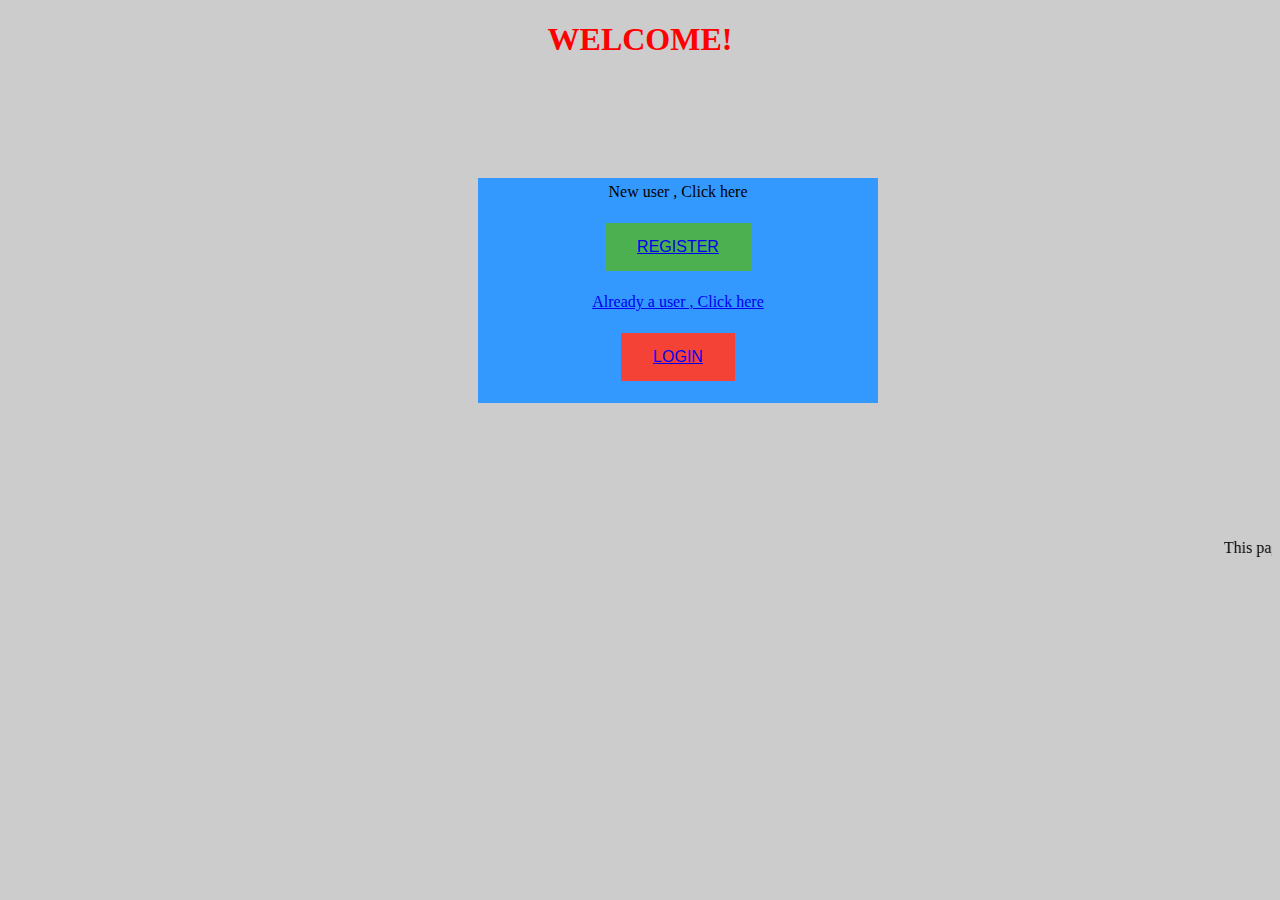
<file: index.html>
<!DOCTYPE html>
<html>
<head>

  <meta charset="UTF-8">
  <meta name="viewport" content="width=device-width, initial-scale=1.0">
	<title>welcome page</title>
	<link rel="stylesheet" type="text/css" href="index.css">

</head>
<body>
	<section>
	  <h1><strong>WELCOME!</strong></h1>
    </section>
    <section id="align">
    <label>New user , Click here</label><br><br>
	  <button class="button"><a href="register.html">REGISTER</link></button><br><br>
	<label>Already a user , Click here</label><br><br>
	  <button class="button button2"><a href="login.html">LOGIN</a></button><br><br>
    </section>
    <footer>
    	<br><br><marquee >This page is designed by Ankit and Sachin</marquee>
    </footer>

</body>
</html>
</file>
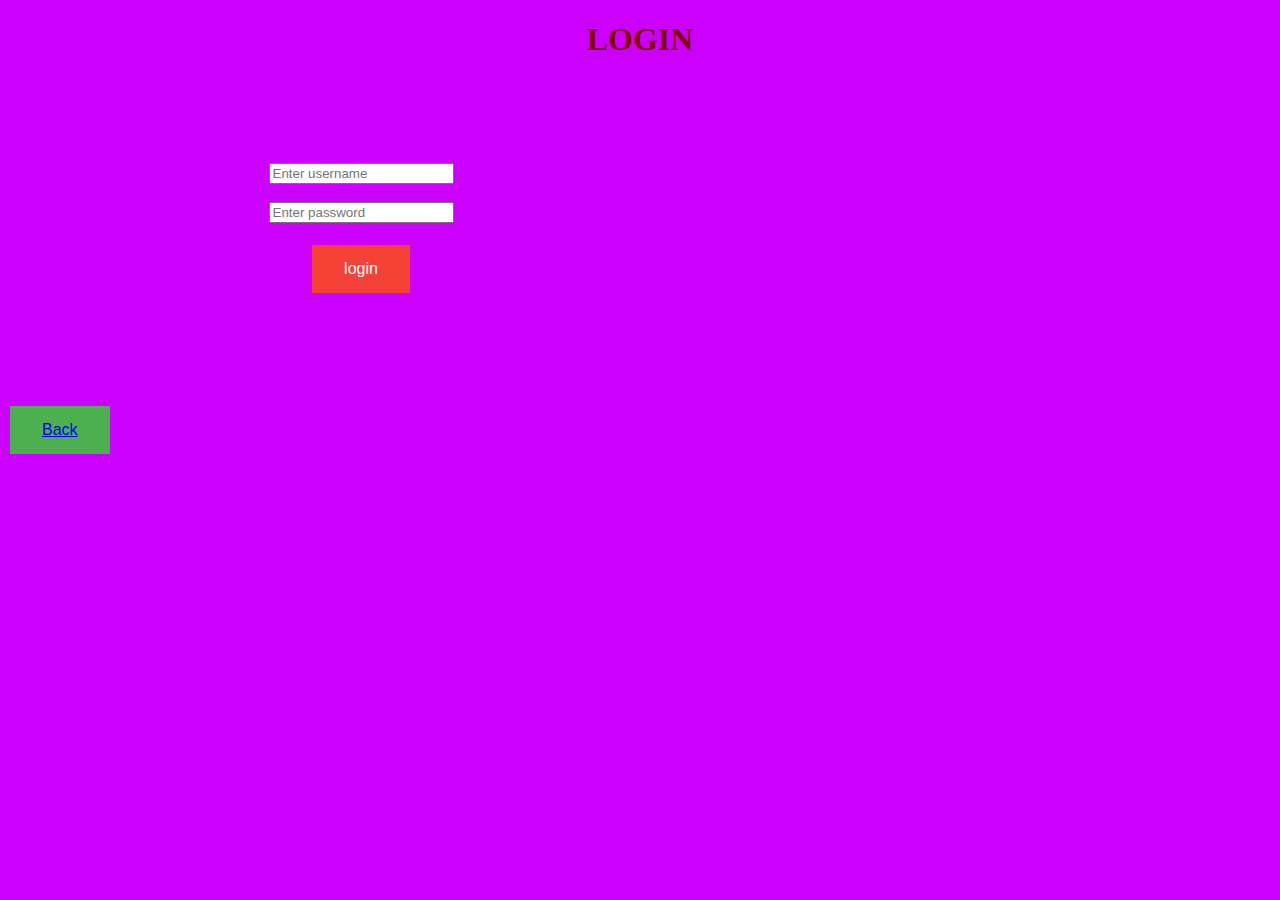
<file: login.html>
<!DOCTYPE html>
<html>
<head>
	<meta charset="UTF-8">
  <meta name="viewport" content="width=device-width, initial-scale=1.0">
	<title>login page</title>
	<link rel="stylesheet" type="text/css" href="login.css">
</head>
<body>
	<div>
		<h1>LOGIN</h1>
	</div>
	<form id="form" >
		
		<input type="text" name="username" placeholder="Enter username"></input><br><br>
		<input type="password" name="password" placeholder="Enter password"></input><br><br>
		<button class="button button3" onclick="alert('successfully logined')">login</button>
	</form>
	<div>
	 <button class="button"><a href="index.html">Back</a></button>
    </div>

</body>
</html>
</file>
<file: index.css>
h1{
	text-align: center;
	color: red;
	font-weight:bold;

}
body{
	background-image: url("https://cdn.hipwallpaper.com/m/5/9/fiTYsW.jpg");
    background-color: #cccccc;
}
#align{
	text-align: center;
	background-color:#3399ff; 
	width: 400px;
	margin-left:470px;
	margin-bottom:100px;
	margin-top:120px;
	padding-top: 5px;
}
.button{
	 background-color: #4CAF50; /* Green */
  border: none;
  color: white;
  padding: 15px 32px;
  text-align: center;
  text-decoration: none;
  display: inline-block;
  font-size: 16px;
  margin: 4px 2px;
  cursor: pointer;
}
.button2 {background-color: #f44336};
</file>
<file: login.css>
h1{
	text-align: center;
	color: #800000;
}
body{
	background-color: #cc00ff;
	background-image: url("https://cdn.hipwallpaper.com/m/83/34/q8jVfu.jpg");
}
#form{
	text-align: center;
	width: 400px;
	margin-right:100px;
	margin-bottom:100px;
	margin-left:148px;
	margin-top:100px;
	padding: 5px; 
}
button{
	 background-color: #4CAF50; /* Green */
  border: none;
  color: white;
  padding: 15px 32px;
  text-align: center;
  text-decoration: none;
  display: inline-block;
  font-size: 16px;
  margin: 4px 2px;
  cursor: pointer;
}
.button3 {background-color: #f44336};
</file>
